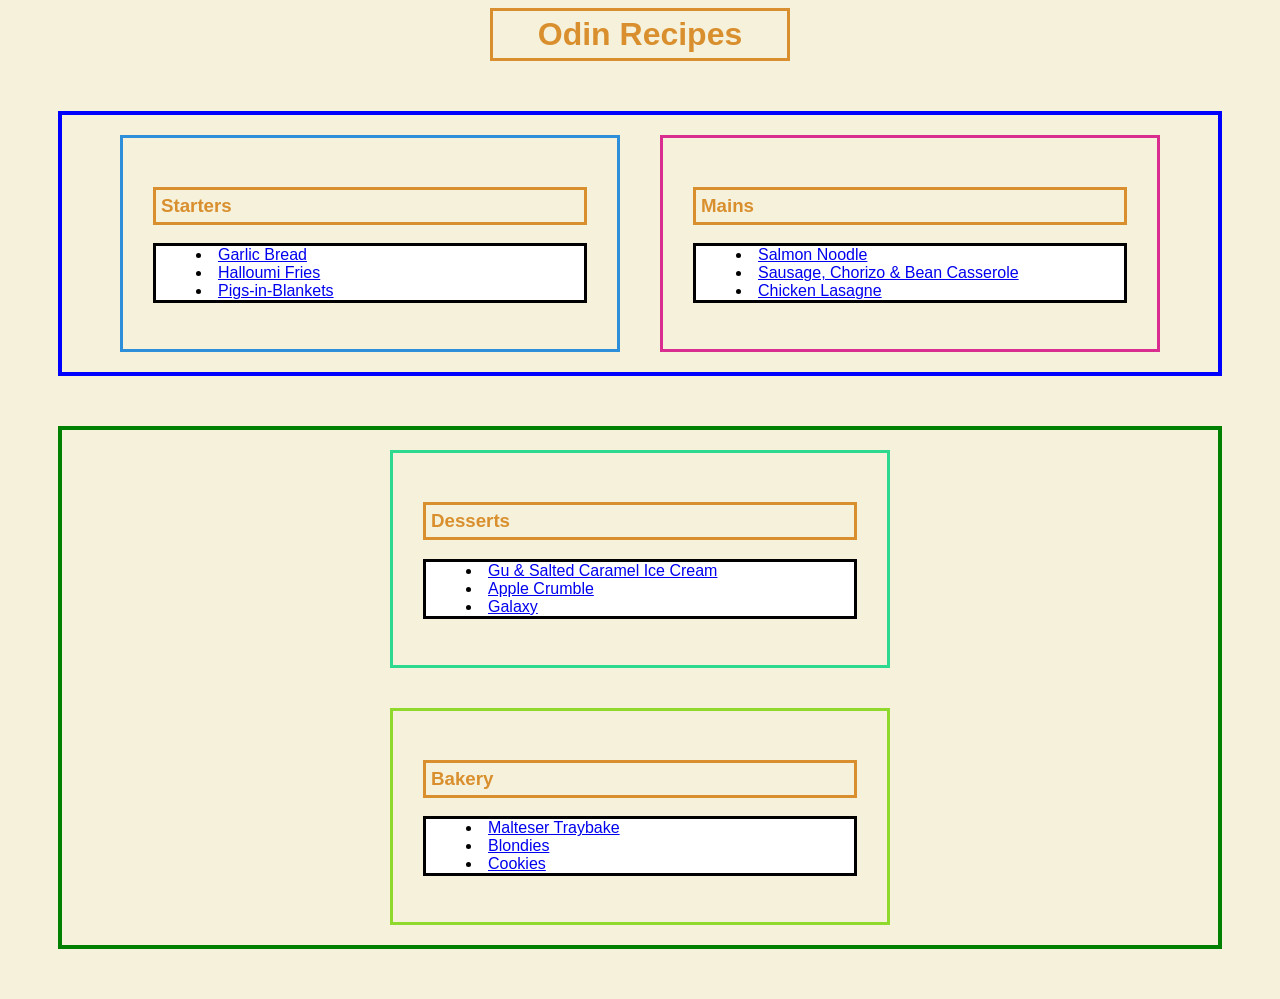
<file: index.html>
<!DOCTYPE html>
<html lang="en">
<head>
    <meta charset="UTF-8">
    <title>Recipes</title>
    <link rel="stylesheet" href="style.css">
</head>
<body>
    <h1>Odin Recipes</h1>
    <div class="savoury-container">
        <div class="starters">
        <h3>Starters</h3>
        <ul>
            <li><a href="recipes/garlic-bread.html">Garlic Bread</a></li>
            <li><a href="recipes/halloumi-fries.html">Halloumi Fries</a></li>
            <li><a href="recipes/pigs-in-blankets.html">Pigs-in-Blankets</a></li>
        </ul>
        </div>
        <div class="mains">
        <h3>Mains</h3>
        <ul>
            <li><a href="recipes/salmon-noodle.html">Salmon Noodle</a></li>
            <li><a href="recipes/sausage-chorizo-bean-casserole.html">Sausage, Chorizo & Bean Casserole</a></li>
            <li><a href="recipes/chicken-lasagne.html">Chicken Lasagne</a></li>
        </ul>
        </div>
    </div>
 <div class="sweet-container">
        <div class="desserts">
        <h3>Desserts</h3>
        <ul>
            <li><a href="recipes/gu-salted-caramel-ice-cream.html">Gu & Salted Caramel Ice Cream</a></li>
            <li><a href="recipes/apple-crumble.html">Apple Crumble</a></li>
            <li><a href="recipes/galaxy.html">Galaxy</a></li>
        </ul>
        </div>
        <div class="bakery">
        <h3>Bakery</h3>
        <ul>
        <li><a href="recipes/malteser-traybake.html">Malteser Traybake</a></li>
        <li><a href="recipes/blondies.html">Blondies</a></li>
        <li><a href="recipes/cookies.html">Cookies</a></li>
        </ul>
    </div>
    </div>
</div>
</body>
</html>
</file>
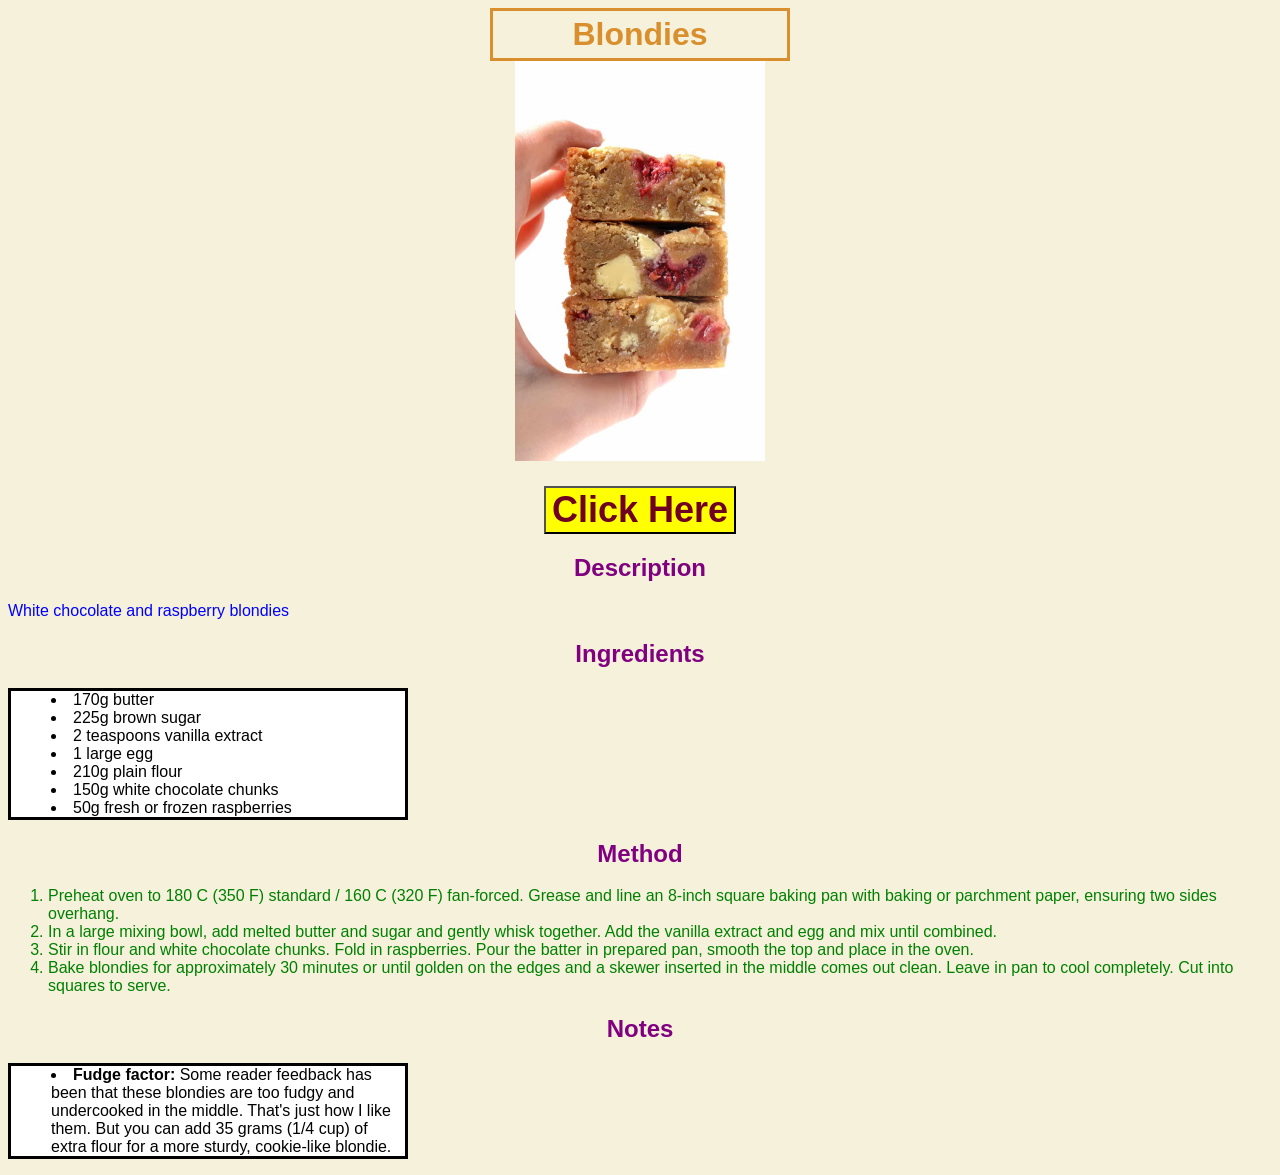
<file: recipes/blondies.html>
<!DOCTYPE html>
<html lang="en">
    <head>
        <meta charset="UTF-8">
        <title>Blondies</title>
        <link rel="stylesheet" href="recipe-style.css">
    </head>
    <body>
        <h1>Blondies</h1>
        <img src="../images/blondies.jpg" alt="White chocolate and raspberry blondies" height="400" width="250" class="image">

        <button id="button-1">Click Here</button> 

        <h2>Description</h2>
        <p>White chocolate and raspberry blondies</p>

        <h2>Ingredients</h2>
        <ul>
            <li>170g butter</li>
            <li>225g brown sugar</li>
            <li>2 teaspoons vanilla extract</li>
            <li>1 large egg</li>
            <li>210g plain flour</li>
            <li>150g white chocolate chunks</li>
            <li>50g fresh or frozen raspberries</li>
        </ul>

        <h2>Method</h2>
        <ol>
            <li>Preheat oven to 180 C (350 F) standard / 160 C (320 F) fan-forced. Grease and line an 8-inch square baking pan with baking or parchment paper, ensuring two sides overhang.</li>
            <li>In a large mixing bowl, add melted butter and sugar and gently whisk together. Add the vanilla extract and egg and mix until combined.</li>
            <li>Stir in flour and white chocolate chunks. Fold in raspberries. Pour the batter in prepared pan, smooth the top and place in the oven.</li>
            <li>Bake blondies for approximately 30 minutes or until golden on the edges and a skewer inserted in the middle comes out clean. Leave in pan to cool completely. Cut into squares to serve.</li>
        </ol>

        <h2>Notes</h2>
        <ul>
            <li><strong>Fudge factor:</strong> Some reader feedback has been that these blondies are too fudgy and undercooked in the middle. That's just how I like them. But you can add 35 grams (1/4 cup) of extra flour for a more sturdy, cookie-like blondie.</li>
        </ul>
    </body>
</html>
</file>
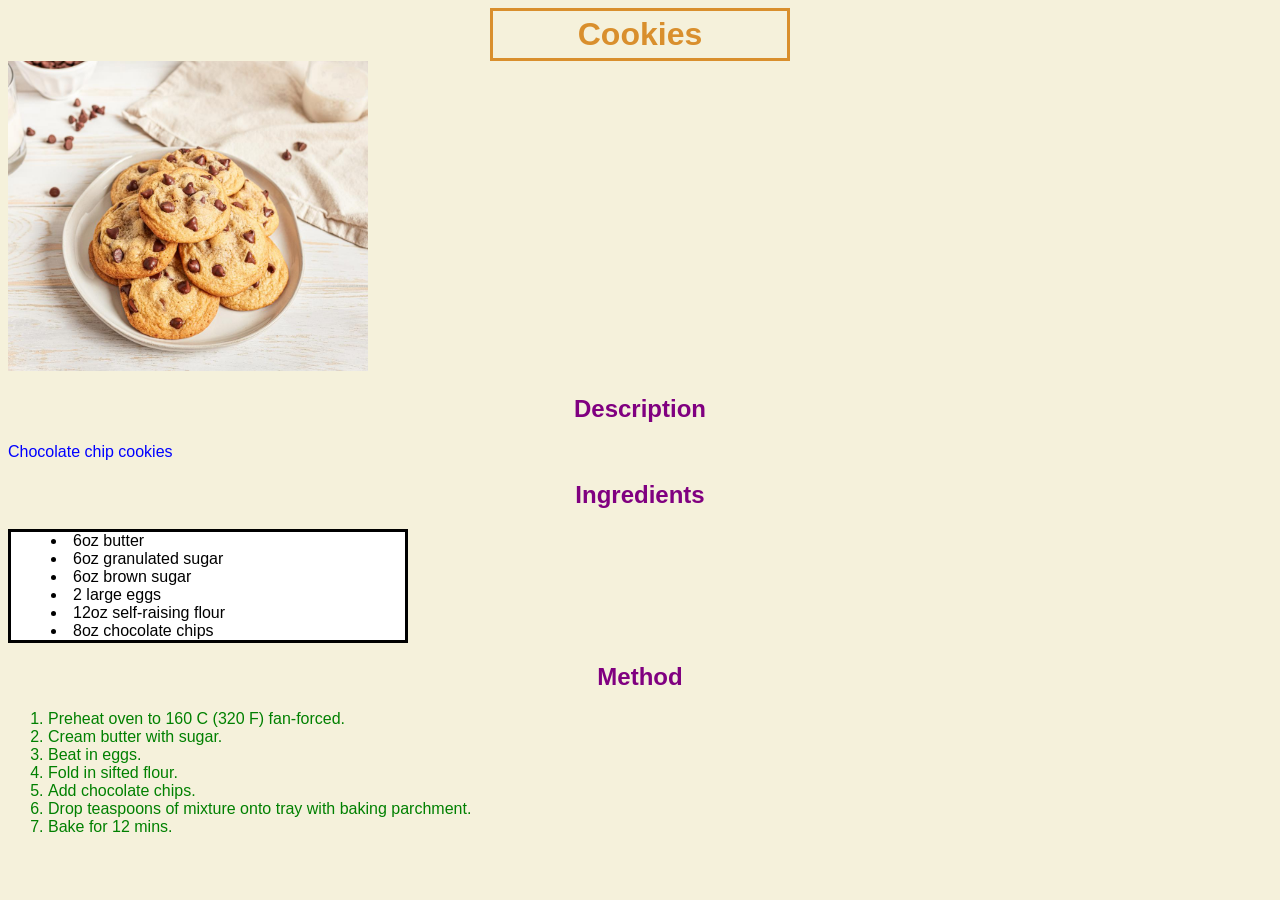
<file: recipes/cookies.html>
<!DOCTYPE html>
<html lang="en">
    <head>
        <meta charset="UTF-8">
        <title>Cookies</title>
        <link rel="stylesheet" href="recipe-style.css">
    </head>
    <body>
        <h1>Cookies</h1>
        <img src="../images/cookies.jpg" alt="Chocolate chip cookies" height="310" width="360">

        <h2>Description</h2>
        <p>Chocolate chip cookies</p>

        <h2>Ingredients</h2>
        <ul>
            <li>6oz butter</li>
            <li>6oz granulated sugar</li>
            <li>6oz brown sugar</li>
            <li>2 large eggs</li>
            <li>12oz self-raising flour</li>
            <li>8oz chocolate chips</li>
        </ul>

        <h2>Method</h2>
        <ol>
            <li>Preheat oven to 160 C (320 F) fan-forced.</li>
            <li>Cream butter with sugar.</li>
            <li>Beat in eggs.</li>
            <li>Fold in sifted flour.</li>
            <li>Add chocolate chips.</li>
            <li>Drop teaspoons of mixture onto tray with baking parchment.</li>
            <li>Bake for 12 mins.</li>
        </ol>
    </body>
</html>
</file>
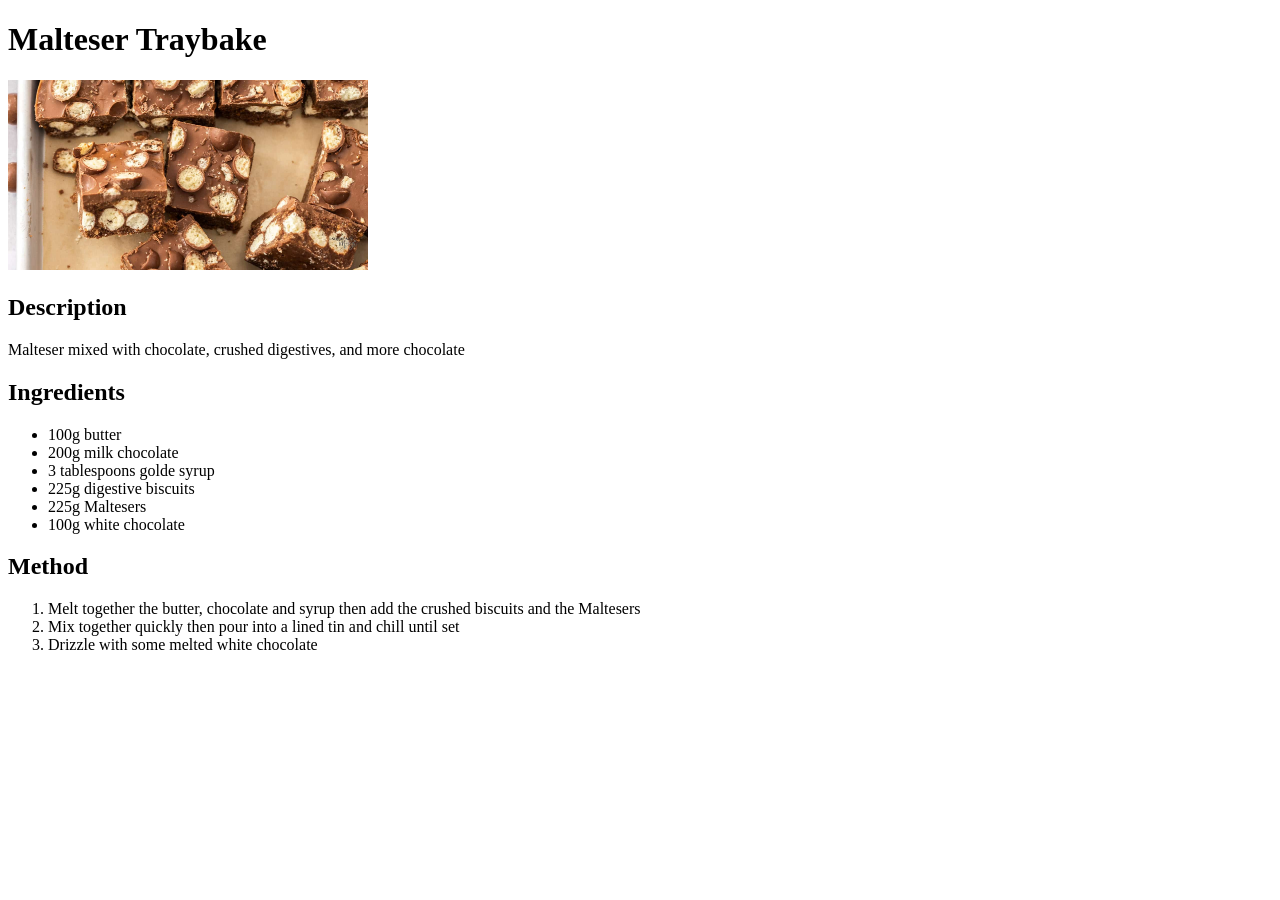
<file: recipes/malteser-traybake.html>
<!DOCTYPE html>
<html lang="en">
<head>
    <meta charset="UTF-8">
    <title>Malteser Traybake</title>
</head>
<body>
    <h1>Malteser Traybake</h1>
    <img src="../images/malteser-traybake.jpg" alt="Malteser Traybake" height="190" width="360">

    <h2>Description</h2>
    <p>Malteser mixed with chocolate, crushed digestives, and more chocolate</p>
    <h2>Ingredients</h2>
    <ul>
        <li>100g butter</li>
        <li>200g milk chocolate</li>
        <li>3 tablespoons golde syrup</li>
        <li>225g digestive biscuits</li>
        <li>225g Maltesers</li>
        <li>100g white chocolate</li>
    </ul>
    <h2>Method</h2>
    <ol>
        <li>Melt together the butter, chocolate and syrup then add the crushed biscuits and the Maltesers</li>
        <li>Mix together quickly then pour into a lined tin and chill until set</li>
        <li>Drizzle with some melted white chocolate</li>
    </ol>
</body>
</html>
</file>
<file: style.css>
*{
    font-family: Verdana, Georgia, sans-serif;
    box-sizing: border-box;
}

.savoury-container {
    display: flex;
    flex-wrap: wrap;
    justify-content: center;
    border: 4px solid blue;
    margin: 50px;
  }

.sweet-container {
    display: flex;
    flex-direction: column;
    align-items: center;
    border: 4px solid green;
    flex: 1;
    margin: 50px;
  }


body{
    background-color: rgb(245, 241, 219);
}

h1{
    color: rgb(217, 143, 45);
    border: 3px solid rgb(217, 143, 45);
    text-align: center;
    width: 300px;
    padding: 5px;
    margin: 0 auto;
}


h3{
    border: 3px solid rgb(217, 143, 45);
    color: rgb(217, 143, 45);
    padding: 5px;
}

ul{
    background: white;
    border: 3px solid black;
    list-style-position: inside;
}

.starters{
    border: 3px solid rgb(45, 143, 217);
    width: 500px;
    margin: 20px;
    padding: 30px;
    justify-self: center;
}

.mains{
    border: 3px solid rgb(217, 45, 143);
    width: 500px;
    margin: 20px;
    padding: 30px;
}

.desserts{
    border: 3px solid rgb(45, 217, 143);
    width: 500px;
    margin: 20px;
    padding: 30px;
}

.bakery{
    border: 3px solid rgb(143, 217, 45);
    width: 500px;
    margin: 20px;
    padding: 30px;
}
</file>
<file: recipes/recipe-style.css>
*{
    font-family: Verdana, Georgia, sans-serif;
    box-sizing: border-box;
}

body{
    background-color: rgb(245, 241, 219);
}

h1{
    color: rgb(217, 143, 45);
    border: 3px solid rgb(217, 143, 45);
    text-align: center;
    width: 300px;
    padding: 5px;
    margin: 0 auto;
}

.bakery{
    color: rgb(217, 143, 45);
    border: 3px solid rgb(217, 143, 45);
    width: 500px;
    margin-top: 20px;
    padding: 5px;
    justify-self: right;
}

h3{
    border: 3px solid rgb(217, 143, 45);
    padding: 5px;
}

ul{
    background: white;
    border: 3px solid black;
    width: 400px;
    list-style-position: inside;
}

.index-links{
    font-size: 18px;
    color: rgb(217, 143, 45);
    padding: 10px;
    margin: 1em;
}

#button-1{
    font-size: 36px;
    background-color: yellow;
    color: rgb(111, 2, 35);
    font-weight: 800;
    margin: 0 auto;
    display: block;
}

h2{
    color: purple;
    text-align: center;
}

p{
    color: blue;
}

ol{
    color: green;
}

.image{
    display: block;
    margin-left: auto;
    margin-right: auto;
    margin-bottom: 25px;
}
</file>
